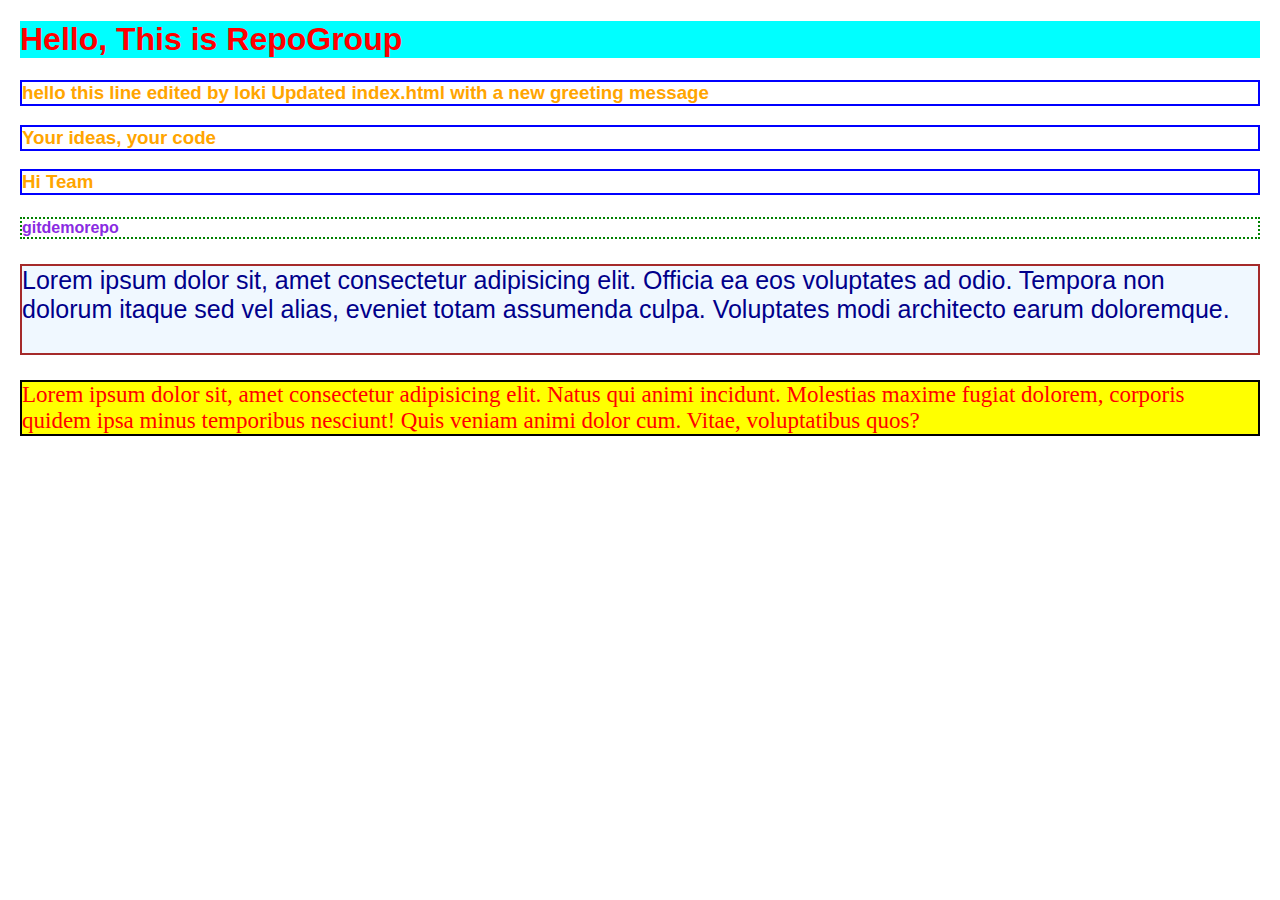
<file: index.html>
<!DOCTYPE html>
<html lang="en">
<head>
    <meta charset="UTF-8">
    <meta name="viewport" content="width=device-width, initial-scale=1.0">
    <title>Repository Group</title>
    
    <link type="text/css" rel="stylesheet" href="index.css">
</head>
<body>
    <h1>Hello, This is RepoGroup</h1>
    <h3>hello this line edited by loki Updated index.html with a new greeting message</h3>
    <h3>Your ideas, your code</h3>
    <h3>Hi Team</h3>
    <h4>gitdemorepo</h4>

    <p id="one">Lorem ipsum dolor sit, amet consectetur adipisicing elit. Officia ea eos voluptates ad odio. Tempora non dolorum itaque sed vel alias, eveniet totam assumenda culpa. Voluptates modi architecto earum doloremque.</p1><br><br/>
    <p id="two">Lorem ipsum dolor sit, amet consectetur adipisicing elit. Natus qui animi incidunt. Molestias maxime fugiat dolorem, corporis quidem ipsa minus temporibus nesciunt! Quis veniam animi dolor cum. Vitae, voluptatibus quos?</p2>

</body>
</html>
</file>
<file: index.css>
body{
    margin: 20px;
}

*{
    box-sizing: border-box;
}

h1{
    font-family: 'Lucida Sans', 'Lucida Sans Regular', 'Lucida Grande', 'Lucida Sans Unicode', Geneva, Verdana, sans-serif;
    color: red;
    background-color: aqua;
}

h3{
    font-family: 'Gill Sans', 'Gill Sans MT', Calibri, 'Trebuchet MS', sans-serif;
    border: 2px solid blue;
    color: orange;
}

h4{
    font-family: 'Segoe UI', Tahoma, Geneva, Verdana, sans-serif;
    border: 2px dotted green;
    color: blueviolet;
}

#one{
    font-family: Arial, Helvetica, sans-serif;
    font-size: 25px;
    border: 2px double brown;
    color: darkblue;
    background-color: aliceblue;
}

#two{
    font-family: Cambria, Cochin, Georgia, Times, 'Times New Roman', serif;
    font-size: 23px;
    border: 2px solid black;
    background-color: yellow;
    color: red;
}
</file>
